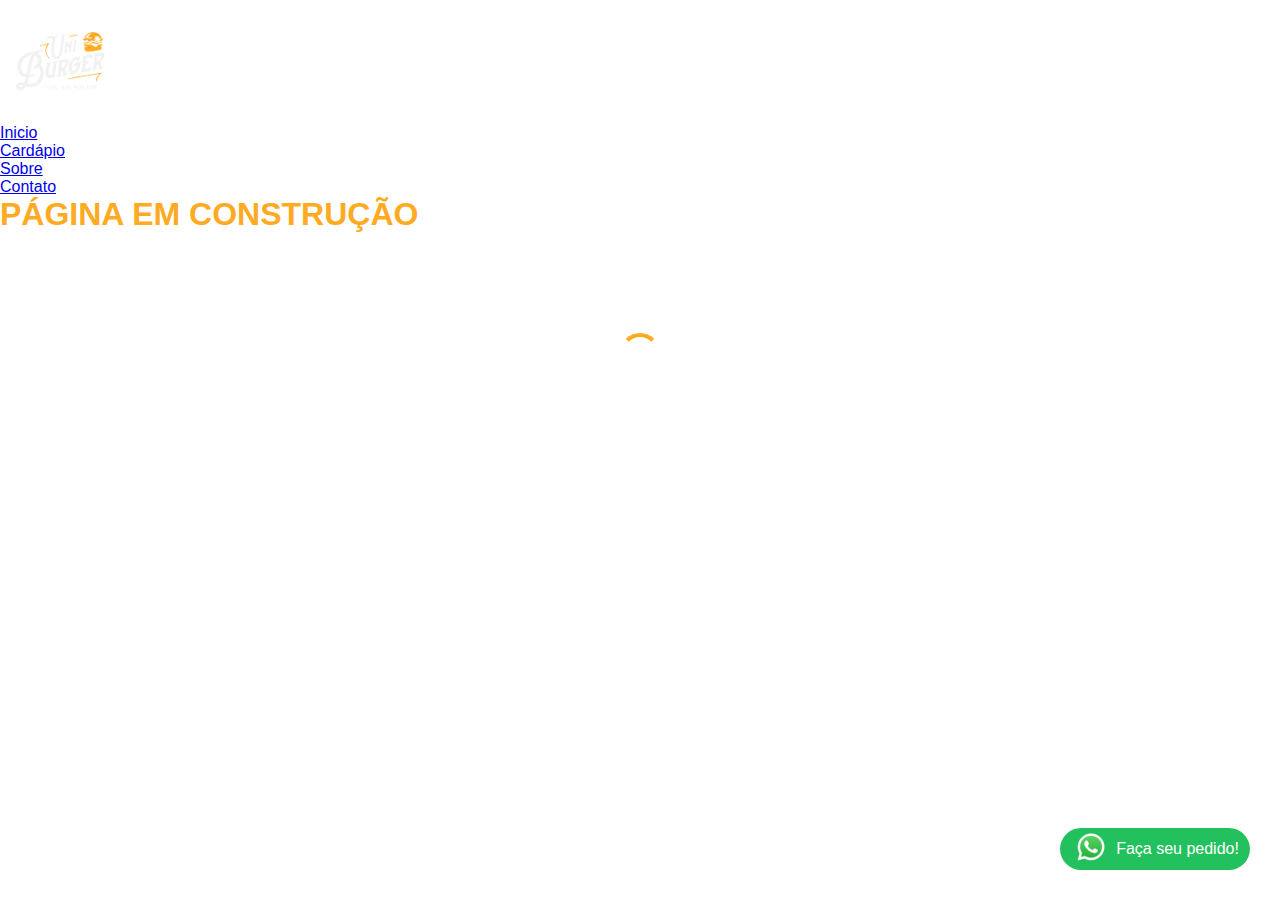
<file: Trabalho01Bootstrap/cardapio.html>
<!DOCTYPE html>
<html lang="pt-br">
<head>
    <meta charset="UTF-8">
    <meta name="viewport" content="width=device-width, initial-scale=1.0">
    <title>UniBurguers</title>
    <link href="https://cdn.jsdelivr.net/npm/bootstrap@5.3.1/dist/css/bootstrap.min.css" rel="stylesheet" integrity="sha384-4bw+/aepP/YC94hEpVNVgiZdgIC5+VKNBQNGCHeKRQN+PtmoHDEXuppvnDJzQIu9" crossorigin="anonymous">
    <link rel="stylesheet" href="assets/css/style.css">
</head>
<body class="text-light">
   <header class="bg-dark">
      <div class="container">
         <div class="row">
            <div class="col-xl-6 col-12">
               <div class="logo">
                  <img class="rounded-circle" src="assets/media/logo.png" alt="">
               </div>
            </div>
            <div class="nav-mobile col-xl-6 col-12 d-flex justify-content-end">
               <nav class="d-flex flex-direction-row align-items-center">
                  <ul class="nav">
                     <li class="nav-item">
                       <a class="nav-link text-light" href="index.html">Inicio</a>
                     </li>
                     <li class="nav-item">
                        <a class="nav-link text-light" href="cardapio.html">Cardápio</a>
                      </li>
                     <li class="nav-item">
                       <a class="nav-link text-light" href="sobre.html">Sobre</a>
                     </li>
                     <li class="nav-item">
                       <a class="nav-link text-light" href="contato.html">Contato</a>
                     </li>
                   </ul>
               </nav>
            </div>
         </div>
      </div>
   </header>
   <style>
    .loader {
            border: 4px solid rgba(255, 255, 255, 0.3);
            border-top: 4px solid #feab23;
            border-radius: 50%;
            width: 40px;
            height: 40px;
            animation: spin 1s linear infinite;
            margin: 100px auto;
        }

        @keyframes spin {
            0% { transform: rotate(0deg); }
            100% { transform: rotate(360deg); }
        }
   </style>
   <main class="d-flex justify-content-center align-items-center py-5">
        <div>
            <h1 style="color: #feab23;" >PÁGINA EM CONSTRUÇÃO</h1>
            <div class="loader"></div>
        </div>
   </main>
   
   <aside>
      <a target="_blank" href="https://api.whatsapp.com/send?phone=55999999999" style="text-decoration: none;">
          <div class="ballon">
              <div class="ballon-icon">
                  <img src="assets/media/wppicon.png" alt="wpp-logo">
              </div>
              <div class="ballon-text">
                  <span>Faça seu pedido!</span>
              </div>
          </div>
      </a>
  </aside>
</body>
</html>
</file>
<file: Trabalho01Bootstrap/assets/css/style.css>
*{
    box-sizing: border-box;
    margin: 0;
    padding: 0;
    font-family: 'Lucida Sans', 'Lucida Sans Regular', 'Lucida Grande', 'Lucida Sans Unicode', sans-serif;
    overflow-x: hidden;
}
body{
    max-width: 100vw;
    background-color: var(--bs-gray-dark);
}
.nav-item a:hover, .footer-link li a:hover {
    color: #feab23!important;
}

.logo img {
    width: 120px;
    height: 120px;
}
.about p {
    text-align: center;
    font-weight: bold;
    font-size: 0.8rem;
}
aside {
    position: fixed;
    bottom: 0;
    right: 0;
    text-decoration: none;
}
.ballon {
    display: flex;
    justify-content: center;
    align-items: center;
    width: 190px;
    height: 42px;
    margin: 30px;
    border-radius: 30px;
    background-color: #22c15e;
    border-radius: 40px;
}
.ballon:hover {
    background-color: #22a15e;
    transition: all ease 0.3s;
}
.ballon-icon img {
    width: 40px;
}
.ballon-text {
    padding-left: 5px;
}
.ballon-text span {
    color: white;
}


footer {
    position: fixed;
    bottom: 0;
    width: 100%;
}


@media (max-width: 576px) {
    .about p {
        font-size: 0.7rem!important;
    }
    .logo {
        display: flex;
        justify-content: center;
        align-items: center;
    }
    .nav-mobile {
        justify-content: center!important;
    }
    
    aside .ballon{
        width: 60px;
    }
    .ballon-text{
        display: none;
    }
    
}
</file>
